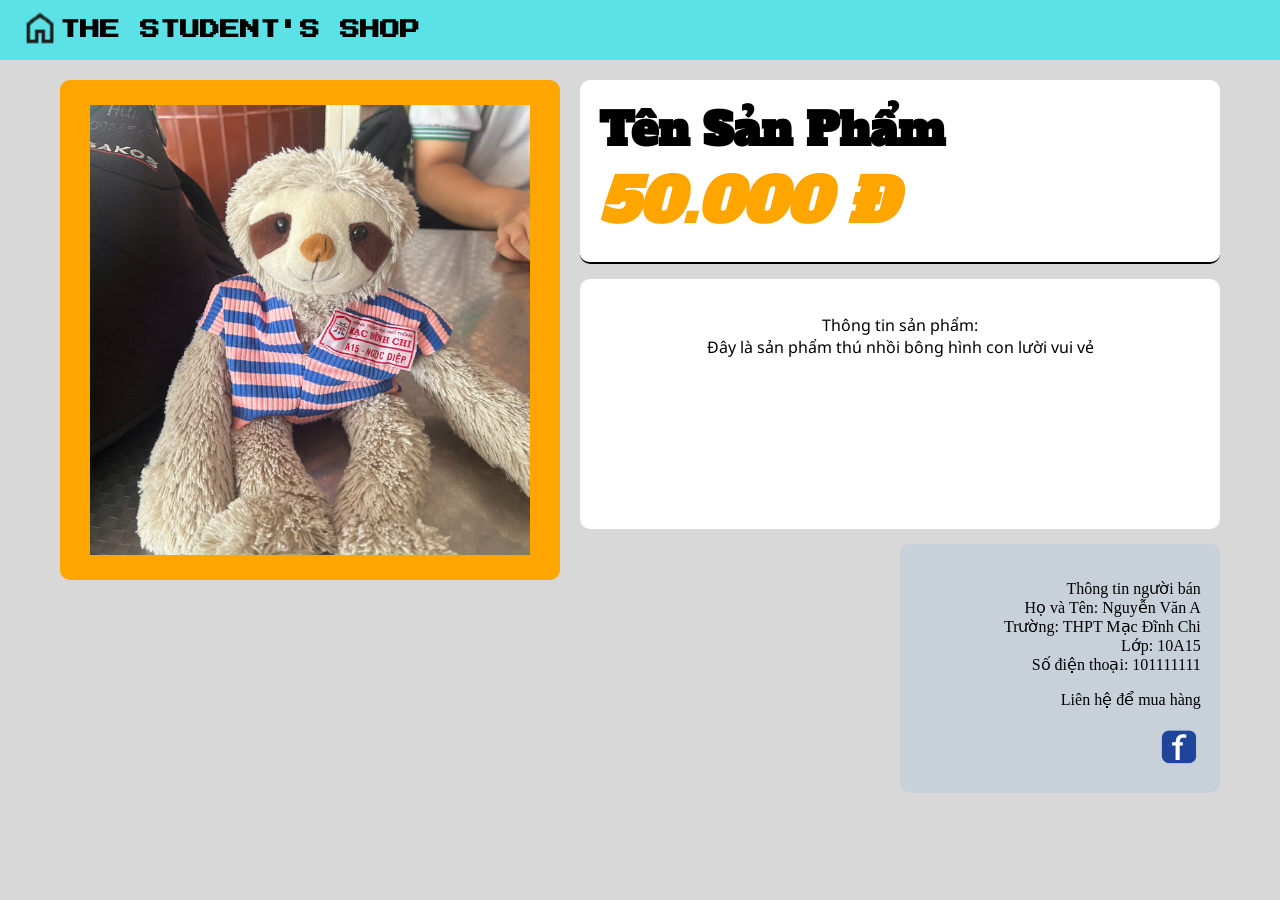
<file: Detail_Product/Product1.html>
<!DOCTYPE html>
<html lang="vi">
<head>
  <meta charset="UTF-8">
  <meta name="viewport" content="width=device-width, initial-scale=1.0">
  <link rel="stylesheet" href="Product.css">

   <link href="https://fonts.googleapis.com/css2?family=Press+Start+2P&display=swap" rel="stylesheet">
  <link href="https://fonts.googleapis.com/css2?family=Noto+Sans:ital,wght@0,100..900;1,100..900&display=swap" rel="stylesheet">
  <link href="https://fonts.googleapis.com/css2?family=Alfa+Slab+One&display=swap" rel="stylesheet">
</head>
<body>

  <div class="ThanhTrenCung">
    <a id="backimg" href="../index.html">
        <img src="../home.png" height="40" width="40">
    </a>
    <h2 id="nameWeb">THE STUDENT'S SHOP</h2>
  </div>

  <div class="page">
    <div id="boxTrong">
      <img src="../luoi.jpg" alt="Ảnh sản phẩm">
    </div>

    <div class="textDetail">
      <div class="NameandPrice">
        <h2 id="name">Tên Sản Phẩm</h2>
        <h1 id="price">50.000 Đ</h1>
      </div>

      <div class="MainDetail">
        <p>Thông tin sản phẩm:<br>Đây là sản phẩm thú nhồi bông hình con lười vui vẻ</p>
      </div>

      <div class="In4User">
        <p>Thông tin người bán<br>Họ và Tên: Nguyễn Văn A<br>Trường: THPT Mạc Đĩnh Chi<br>Lớp: 10A15 <br>Số điện thoại: 101111111</p>
        <p>Liên hệ để mua hàng</p>
        <a href ="https://www.facebook.com/ngoc.diep.268785">
          <img id="FacebookIcon" src="facebookIcon.png" alt="Facebook" width="45" height="45">
        </a>
        
      </div>
    </div>
  </div>
</body>
</html>
</file>
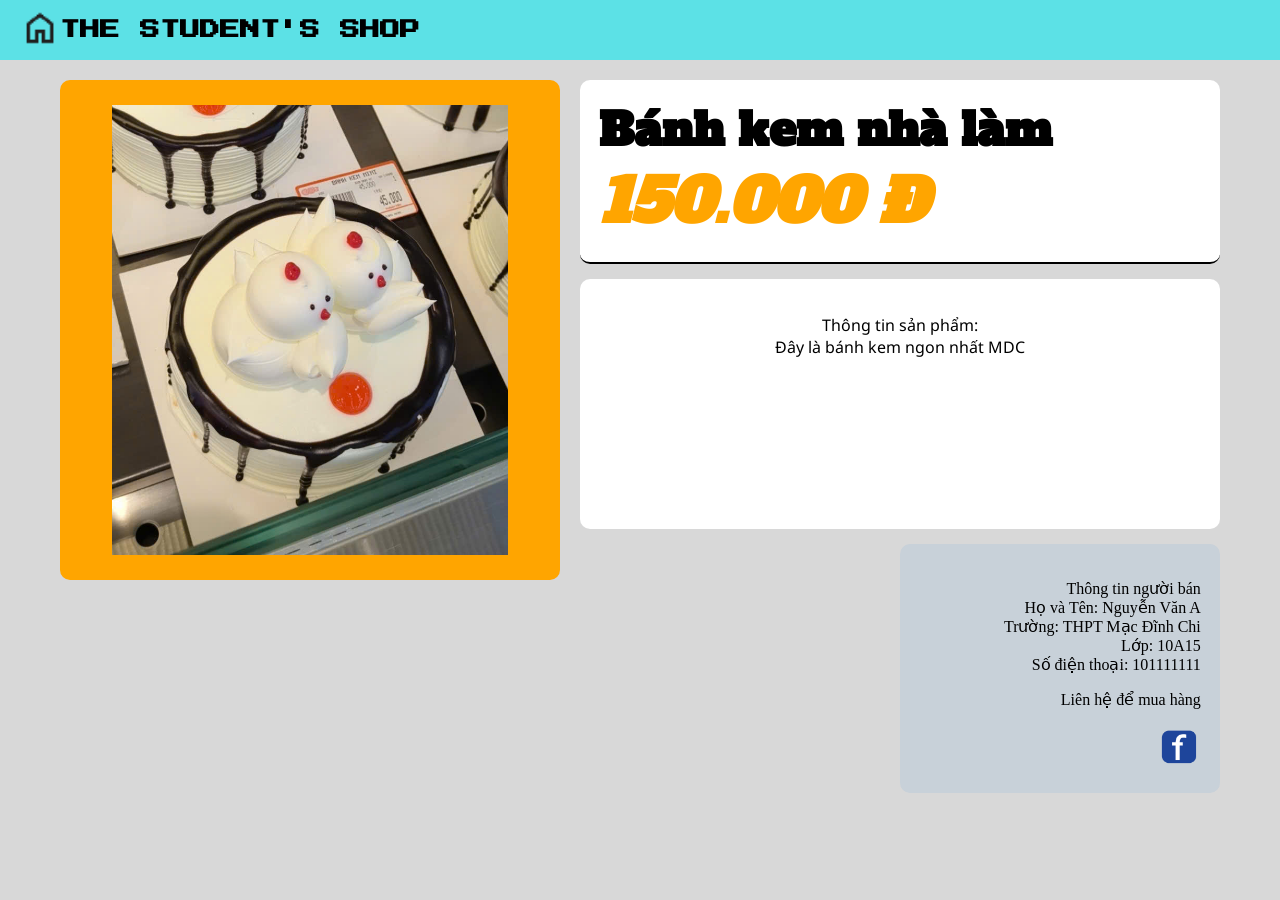
<file: Detail_Product/Product2.html>
<!DOCTYPE html>
<html lang="vi">
<head>
  <meta charset="UTF-8">
  <meta name="viewport" content="width=device-width, initial-scale=1.0">
  <link rel="stylesheet" href="Product.css">

   <link href="https://fonts.googleapis.com/css2?family=Press+Start+2P&display=swap" rel="stylesheet">
  <link href="https://fonts.googleapis.com/css2?family=Noto+Sans:ital,wght@0,100..900;1,100..900&display=swap" rel="stylesheet">
  <link href="https://fonts.googleapis.com/css2?family=Alfa+Slab+One&display=swap" rel="stylesheet">
</head>
<body>

  <div class="ThanhTrenCung">
    <a id="backimg" href="../index.html">
        <img src="../home.png" height="40" width="40">
    </a>
    <h2 id="nameWeb">THE STUDENT'S SHOP</h2>
  </div>

  <div class="page">
    <div id="boxTrong">
      <img src="../banhkem.jpg" alt="Ảnh sản phẩm">
    </div>

    <div class="textDetail">
      <div class="NameandPrice">
        <h2 id="name">Bánh kem nhà làm</h2>
        <h1 id="price">150.000 Đ</h1>
      </div>

      <div class="MainDetail">
        <p>Thông tin sản phẩm:<br>Đây là bánh kem ngon nhất MDC</p>
      </div>

      <div class="In4User">
        <p>Thông tin người bán<br>Họ và Tên: Nguyễn Văn A<br>Trường: THPT Mạc Đĩnh Chi<br>Lớp: 10A15 <br>Số điện thoại: 101111111</p>
        <p>Liên hệ để mua hàng</p>
        <a href ="https://www.facebook.com/p/Tr%E1%BB%8Bnh-T%E1%BB%95ng-61592001716897/?name=xhp_nt__fb__action__open_user&wtsid=rdr_0tjnAMG7527T9r6zt">
          <img id="FacebookIcon" src="facebookIcon.png" alt="Facebook" width="45" height="45">
        </a>
        
      </div>
    </div>
  </div>
</body>
</html>
</file>
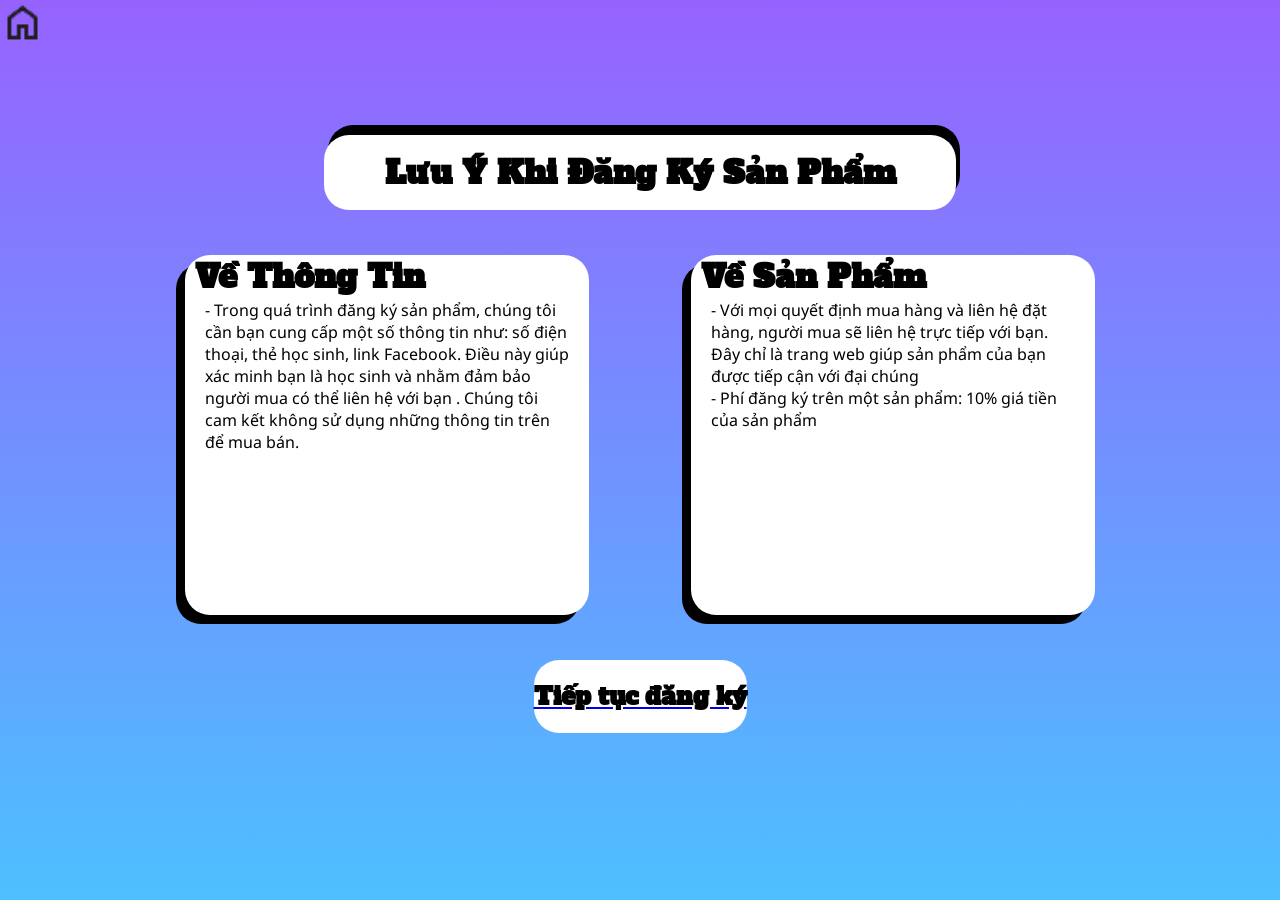
<file: LuuYVaChinhSach/LuuYKhiDangKy.html>
<!DOCTYPE html>
<head>
    <link rel="stylesheet" href="LuuYKhiDangKy.css">
    <meta name="viewport" content="width=device-width, initial-scale=1.0">
  <link href="https://fonts.googleapis.com/css2?family=Noto+Sans:ital,wght@0,100..900;1,100..900&display=swap" rel="stylesheet">
  <link href="https://fonts.googleapis.com/css2?family=Alfa+Slab+One&display=swap" rel="stylesheet">
</head>
</head>
<body>
    <a href="../index.html">
        <img id="back" src="../home.png" width="45" height= "45" style="position:absolute; left:0; top:0;">
    </a>

    <div class = "LuuYHeading">
        <h2>Lưu Ý Khi Đăng Ký Sản Phẩm</h2>
    </div>
    
    <div class = "LuuY">
        <div class = "VeThongTin">
        <h2>Về Thông Tin</h2>
        <p>- Trong quá trình đăng ký sản phẩm, chúng tôi cần bạn cung cấp một số thông tin như: số điện thoại, thẻ học sinh, link Facebook. Điều này giúp xác minh bạn là học sinh và nhằm đảm bảo người mua có thể liên hệ với bạn .
Chúng tôi cam kết không sử dụng những thông tin trên để mua bán.</p>
        </div>
        <div class = "VeSanPham">
        <h2>Về Sản Phẩm</h2>
        <p>- Với mọi quyết định mua hàng và liên hệ đặt hàng, người mua sẽ liên hệ trực tiếp với bạn. Đây chỉ là trang web giúp sản phẩm của bạn được tiếp cận với đại chúng
<br>- Phí đăng ký trên một sản phẩm: 10% giá tiền của sản phẩm</p>
        </div>
    </div>
    <a href="../ProductIn4.html">
    <div class = "continueDangKy">
        <h2>Tiếp tục đăng ký</h2>
    </div>
    </a>

</body>






</html>
</file>
<file: Detail_Product/Product.css>
body {
  margin: 0;
  min-width: 1200px;           
  background-color: rgb(216, 216, 216);
}

.ThanhTrenCung {
  height: 60px;
  background-color: rgb(92, 225, 230);
  display: flex;
  align-items: center;
  padding: 0 20px;
}
#nameWeb {
  font-family: 'Press Start 2P', monospace;
  font-size: 20px;
  white-space: nowrap;
}

/* Khung cố định, canh giữa */
.page {
  width: 1200px;
  margin: 0 auto;
  padding: 20px;
  box-sizing: border-box;
  display: flex;
  gap: 20px;
  align-items: flex-start;
}

/* Ô  chứa ảnh */
#boxTrong {
  flex: none;
  width: 500px;
  height: 500px;
  background-color: orange;
  border-radius: 10px;
  display: flex;
  align-items: center;
  justify-content: center;
}
#boxTrong img {
  width: 90%;
  height: 90%;
  object-fit: contain;
}

/* Cột bên phải */
.textDetail {
  flex: 1;
  display: flex;
  flex-direction: column;
  gap: 15px;
}

.NameandPrice,
.MainDetail,
.In4User {
  background-color: white;
  border-radius: 10px;
  padding: 3%;
  box-sizing: border-box;
  container-type: inline-size;
}
.NameandPrice
 { min-height: 75px; border-bottom: 2px solid black; }
.MainDetail
   { min-height: 250px; }
.In4User
      { background-color: rgb(200, 209, 217); text-align: end; align-self: flex-end; width: 50%; }

.NameandPrice h2 
{ margin: 0; font-family: 'Alfa Slab One'; font-size: clamp(14px, 8cqw, 45px); }
.NameandPrice h1
 { margin: 0; font-family: 'Alfa Slab One'; font-size: clamp(18px, 15cqw, 60px); color: orange; font-style: italic; }
.MainDetail p
    { font-family: 'Noto Sans', sans-serif; text-align: center; }



@media (max-width: 768px) {
  body {
    min-width: 0;           
  }

  .page {
    width: 100%;
    flex-direction: column;
  }

  #boxTrong {
    width: 100%;
    height: auto;
    aspect-ratio: 1 / 1;   
  }

  .textDetail {
    width: 100%;
  }

  .In4User {
    width: 100%;          
  }

  #nameWeb {
    font-size: 12px;
  }
}
#backimg {
  position: relative;
}
#backimg:hover {
  transform: scale(0.8);
}
</file>
<file: LuuYVaChinhSach/LuuYKhiDangKy.css>
body{
    margin-top: 10vh;
background-image:linear-gradient(to bottom,#9762ff,#4dc0ff) ;
background-repeat: no-repeat;
background-attachment: fixed; 
  display: flex;
  flex-direction: column;     /* xếp dọc */
  align-items: center;        /* canh giữa theo chiều ngang */
  justify-content: center;    /* canh giữa theo chiều dọc */
  gap: 5vh;
}

.LuuYHeading{
    box-shadow: 4px -10px black;
    width: 50%;
    height: 75px;
    background-color: white;
    display: flex; 
    justify-content: center;
    align-items: center;
    border-radius: 25px;
    container-type: inline-size;
    display: flex;
    flex-direction: column;
}
.LuuYHeading h2{
    font-family: 'Alfa Slab One';
    font-size: clamp(1rem,2rem,5rem);
    white-space: nowrap;
    margin : 0;
}

.LuuY{
    display: flex; 
    flex-direction: row;
    justify-content: space-around;
    align-items: center;
    height: auto; 
    width: 80%; 
    margin:0;
    
}
.LuuY h2{
    font-family: 'Alfa Slab One';
    font-size: clamp(1rem,2rem,5rem);
    white-space: nowrap;
    margin : 0;
    padding: 0 10px; 
    
}
.LuuY p{
    font-family: 'noto Sans';
    margin : 0;
    padding: 0 20px; 
    
}
.VeThongTin{
        border-radius: 25px;
    height: 40vh;
    width:40%;
    background-color: white; 
    box-shadow: -9px 9px  ;
}
.VeSanPham{
    border-radius: 25px;
    min-height: 40vh;
    width:40%;
    background-color: white; 
        box-shadow: -9px 9px  ;
}


.continueDangKy{
    width: auto;
    height: auto;
    background-color: white;
    display: flex; 
    justify-content: center;
    align-items: center;
    border-radius: 25px;
    display: flex;

}
.continueDangKy h2{
    font-family: 'Alfa Slab One';
    color: black;
    white-space: nowrap;
}


@media (max-width: 768px) {
  .LuuY {
    margin:0;
    flex-direction: column;
    align-items: center;
    justify-content: center;
    gap: 20px;

  }

  .VeThongTin,
  .VeSanPham {
    width: 90%;            
    height: auto;
    min-height: 150px;       
  }
  .VeThongTin h2,
   .VeSanPham h2{
    font-size: 16px;
    padding: 5px 5px; 
  }
  .VeThongTin p,
   .VeSanPham p{
    font-size: 12px;
  }
  .LuuYHeading {
    width: 90%;               /* tiêu đề cũng rộng hơn trên điện thoại */
  }
  .LuuYHeading h2{
    font-size: 18px
  }

  .continueDangKy{
    width: auto;
    height: auto;
    background-color: white;
    display: flex; 
    justify-content: center;
    align-items: center;
    border-radius: 25px;
}
.continueDangKy h2{
   font-size: 12px;
   flex-wrap: nowrap;
}
#back {
    position: absolute;
}
#back:hover {
    transform: scale(0.8);
}
</file>
